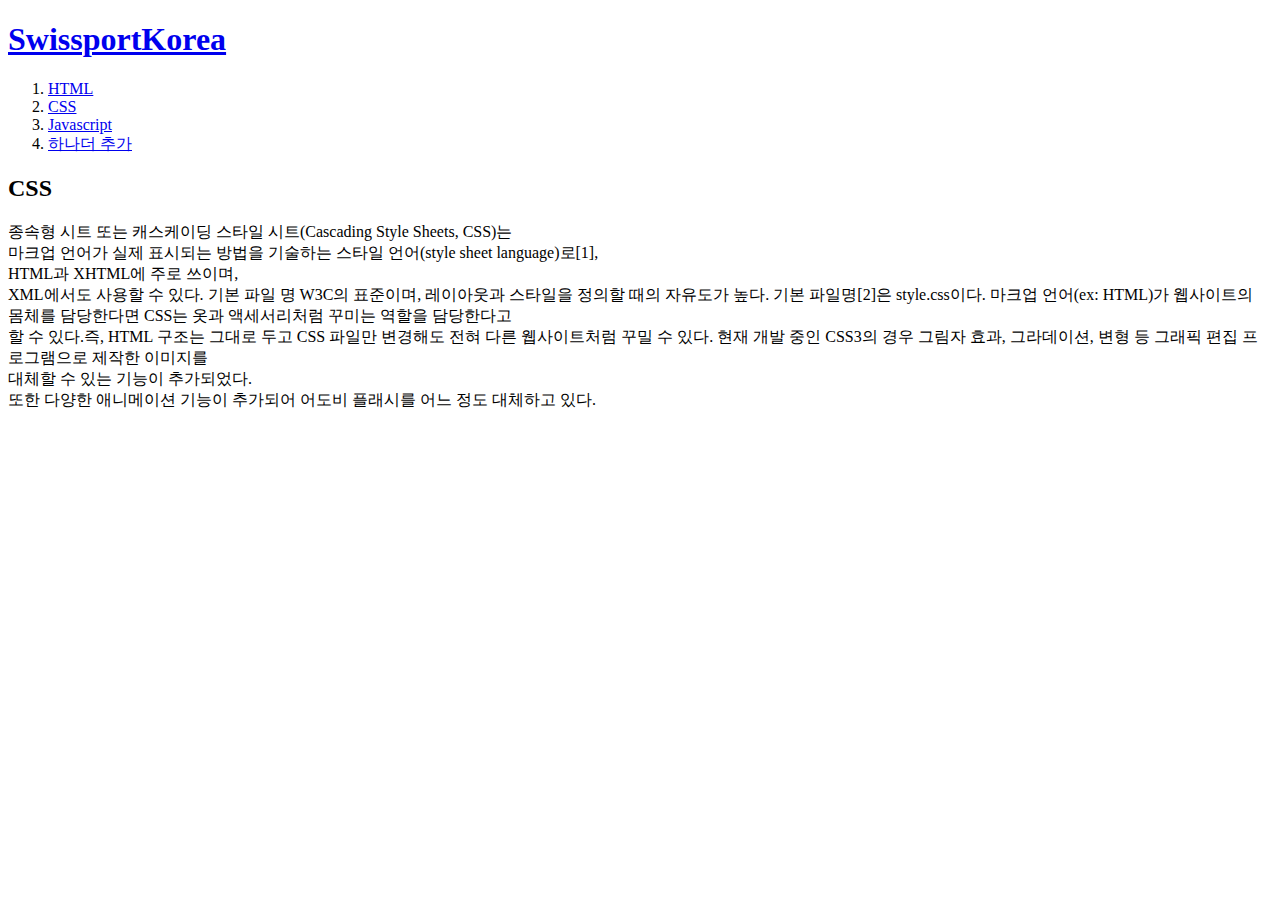
<file: index.html>
<!DOCTYPE html>
<html>
<head>
  <title>CSS</title>
  <meta charset="utf-8">
  <link rel="stylesheet" href="x-github-client://openRepo/https://github.com/amek1004/webtest?branch=main&filepath=style.css">
</head>

<body>

  <h1><a href="index.html">SwissportKorea</a></h1>

<div id="grid">
    <ol>
        <li><a href="1.html" class="saw">HTML</a></li>
        <li><a href="2.html" class="saw ac">CSS</a></li>
        <li><a href="3.html">Javascript</a></li>
        <li><a href="4.html">하나더 추가</a></li>
    </ol>

<div>
    <h2>CSS</h2>

      <p class="pro">종속형 시트 또는 캐스케이딩 스타일 시트(Cascading Style Sheets, CSS)는 <br>
         마크업 언어가 실제 표시되는 방법을 기술하는 스타일 언어(style sheet language)로[1], <br>
         HTML과 XHTML에 주로 쓰이며, <br>
         XML에서도 사용할 수 있다. 기본 파일 명 W3C의 표준이며, 레이아웃과 스타일을 정의할 때의 자유도가 높다.
         기본 파일명[2]은 style.css이다.
         마크업 언어(ex: HTML)가 웹사이트의 몸체를 담당한다면 CSS는 옷과 액세서리처럼 꾸미는 역할을 담당한다고 <br>
         할 수 있다.즉, HTML 구조는 그대로 두고 CSS 파일만 변경해도 전혀 다른 웹사이트처럼 꾸밀 수 있다.
         현재 개발 중인 CSS3의 경우 그림자 효과, 그라데이션, 변형 등 그래픽 편집 프로그램으로 제작한 이미지를 <br>
         대체할 수 있는 기능이 추가되었다.<br>
         또한 다양한 애니메이션 기능이 추가되어 어도비 플래시를 어느 정도 대체하고 있다.</p>
  </div>
</div>

</body>
</file>
